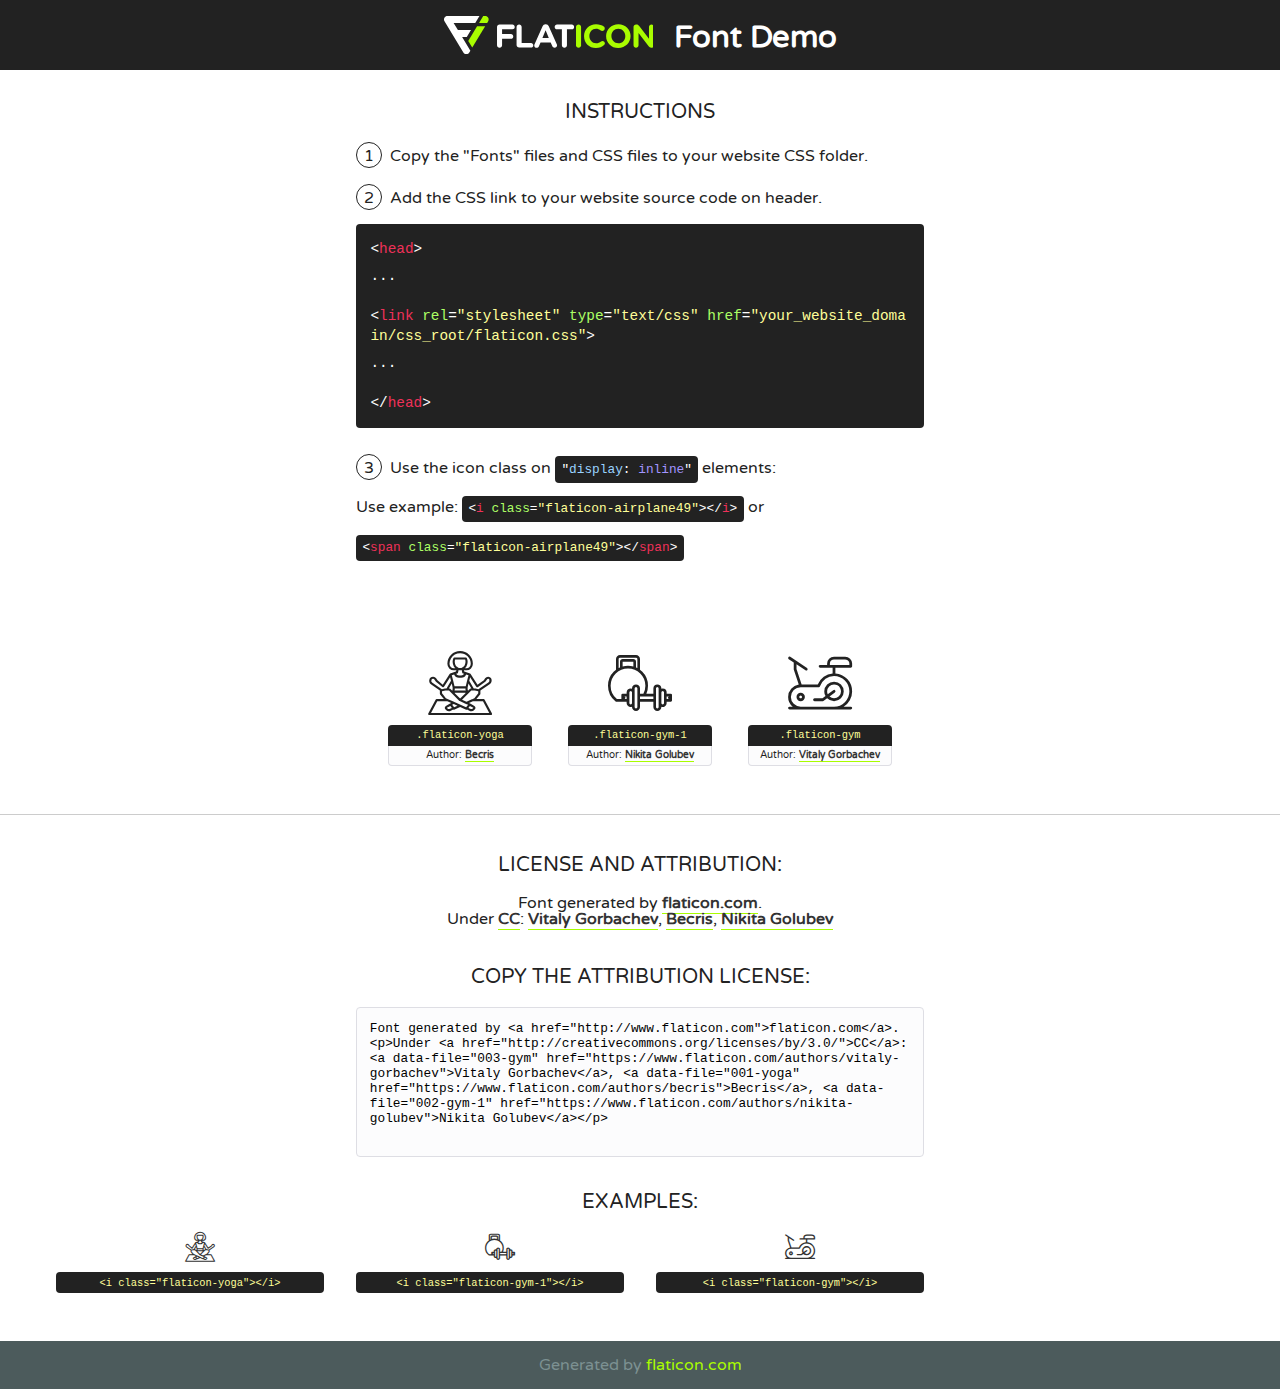
<file: fonts/flaticon/font/flaticon.html>
<!DOCTYPE html>
<!--
  Flaticon icon font: Flaticon
  Creation date: 23/07/2018 14:52
-->
<html>
<!DOCTYPE html>
<html>

<head>
    <title>Flaticon WebFont</title>
    <link href="http://fonts.googleapis.com/css?family=Varela+Round" rel="stylesheet" type="text/css" />
    <link rel="stylesheet" type="text/css" href="flaticon.css">
    <meta charset="UTF-8">
    <style>
    html, body, div, span, applet, object, iframe,
    h1, h2, h3, h4, h5, h6, p, blockquote, pre,
    a, abbr, acronym, address, big, cite, code,
    del, dfn, em, img, ins, kbd, q, s, samp,
    small, strike, strong, sub, sup, tt, var,
    b, u, i, center,
    dl, dt, dd, ol, ul, li,
    fieldset, form, label, legend,
    table, caption, tbody, tfoot, thead, tr, th, td,
    article, aside, canvas, details, embed, 
    figure, figcaption, footer, header, hgroup, 
    menu, nav, output, ruby, section, summary,
    time, mark, audio, video {
        margin: 0;
        padding: 0;
        border: 0;
        font-size: 100%;
        font: inherit;
        vertical-align: baseline;
    }
    /* HTML5 display-role reset for older browsers */
    article, aside, details, figcaption, figure, 
    footer, header, hgroup, menu, nav, section {
        display: block;
    }
    body {
        line-height: 1;
    }
    ol, ul {
        list-style: none;
    }
    blockquote, q {
        quotes: none;
    }
    blockquote:before, blockquote:after,
    q:before, q:after {
        content: '';
        content: none;
    }
    table {
        border-collapse: collapse;
        border-spacing: 0;
    }
    body {
        font-family: 'Varela Round', Helvetica, Arial, sans-serif;
        font-size: 16px;
        color: #222;
    }
    a {
        color: #333;
        border-bottom: 1px solid #a9fd00;
        font-weight: bold;
        text-decoration: none;
    }
    * {
        -moz-box-sizing: border-box;
        -webkit-box-sizing: border-box;
        box-sizing: border-box;
        margin: 0;
        padding: 0;
    }
    [class^="flaticon-"]:before, [class*=" flaticon-"]:before, [class^="flaticon-"]:after, [class*=" flaticon-"]:after {
        font-family: Flaticon;
        font-size: 30px;
        font-style: normal;
        margin-left: 20px;
        color: #333;
    }
    .wrapper {
        max-width: 600px;
        margin: auto;
        padding: 0 1em;
    }
    .title {
        font-size: 1.25em;
        text-align: center;
        margin-bottom: 1em;
        text-transform: uppercase;
    }
    header {
        text-align: center;
        background-color: #222;
        color: #fff;
        padding: 1em;
    }
    header .logo {
        width: 210px;
        height: 38px;
        display: inline-block;
        vertical-align: middle;
        margin-right: 1em;
        border: none;
    }
    header strong {
        font-size: 1.95em;
        font-weight: bold;
        vertical-align: middle;
        margin-top: 5px;
        display: inline-block;
    }
    .demo {
        margin: 2em auto;
        line-height: 1.25em;
    }
    .demo ul li {
        margin-bottom: 1em;
    }
    .demo ul li .num {
        color: #222;
        border-radius: 20px;
        display: inline-block;
        width: 26px;
        padding: 3px;
        height: 26px;
        text-align: center;
        margin-right: 0.5em;
        border: 1px solid #222;
    }
    .demo ul li code {
        background-color: #222;
        border-radius: 4px;
        padding: 0.25em 0.5em;
        display: inline-block;
        color: #fff;
        font-family: Consolas,Monaco,Lucida Console,Liberation Mono,DejaVu Sans Mono,Bitstream Vera Sans Mono,Courier New, monospace;
        font-weight: lighter;
        margin-top: 1em;
        font-size: 0.8em;
        word-break: break-all;
    }
    .demo ul li code.big {
        padding: 1em;
        font-size: 0.9em;
    }
    .demo ul li code .red {
        color: #EF3159;
    }
    .demo ul li code .green {
        color: #ACFF65;
    }
    .demo ul li code .yellow {
        color: #FFFF99;
    }
    .demo ul li code .blue {
        color: #99D3FF;
    }
    .demo ul li code .purple {
        color: #A295FF;
    }
    .demo ul li code .dots {
        margin-top: 0.5em;
        display: block;
    }
    #glyphs {
        border-bottom: 1px solid #ccc;
        padding: 2em 0;
        text-align: center;
    }
    .glyph {
        display: inline-block;
        width: 9em;
        margin: 1em;
        text-align: center;
        vertical-align: top;
        background: #FFF;
    }
    .glyph .glyph-icon {
        padding: 10px;
        display: block;
        font-family:"Flaticon";
        font-size: 64px;
        line-height: 1;
    }
    .glyph .glyph-icon:before {
        font-size: 64px;
        color: #222;
        margin-left: 0;
    }
    .class-name {
        font-size: 0.65em;
        background-color: #222;
        color: #fff;
        border-radius: 4px 4px 0 0;
        padding: 0.5em;
        color: #FFFF99;
        font-family: Consolas,Monaco,Lucida Console,Liberation Mono,DejaVu Sans Mono,Bitstream Vera Sans Mono,Courier New, monospace;
    }
    .author-name {
        font-size: 0.6em;
        background-color: #fcfcfd;
        border: 1px solid #DEDEE4;
        border-top: 0;
        border-radius: 0 0 4px 4px;
        padding: 0.5em;
    }
    .class-name:last-child {
        font-size: 10px;
        color:#888;
    }
    .class-name:last-child a {
        font-size: 10px;
        color:#555;
    }
    .class-name:last-child a:hover {
        color:#a9fd00;
    }
    .glyph > input {
        display: block;
        width: 100px;
        margin: 5px auto;
        text-align: center;
        font-size: 12px;
        cursor: text;
    }
    .glyph > input.icon-input {
        font-family:"Flaticon";
        font-size: 16px;
        margin-bottom: 10px;
    }
    .attribution .title {
        margin-top: 2em;
    }
    .attribution textarea {
        background-color: #fcfcfd;
        padding: 1em;
        border: none;
        box-shadow: none;
        border: 1px solid #DEDEE4;
        border-radius: 4px;
        resize: none;
        width: 100%;
        height: 150px;
        font-size: 0.8em;
        font-family: Consolas,Monaco,Lucida Console,Liberation Mono,DejaVu Sans Mono,Bitstream Vera Sans Mono,Courier New, monospace;
        -webkit-appearance: none;
    }
    .iconsuse {
        margin: 2em auto;
        text-align: center;
        max-width: 1200px;
    }
    .iconsuse:after {
        content: '';
        display: table;
        clear: both;
    }
    .iconsuse .image {
        float: left;
        width: 25%;
        padding: 0 1em;
    }
    .iconsuse .image p {
        margin-bottom: 1em;
    }
    .iconsuse .image span {
        display: block;
        font-size: 0.65em;
        background-color: #222;
        color: #fff;
        border-radius: 4px;
        padding: 0.5em;
        color: #FFFF99;
        margin-top: 1em;
        font-family: Consolas,Monaco,Lucida Console,Liberation Mono,DejaVu Sans Mono,Bitstream Vera Sans Mono,Courier New, monospace;
    }
    #footer {
        text-align: center;
        background-color: #4C5B5C;
        color: #7c9192;
        padding: 1em;
    }
    #footer a {
        border: none;
        color: #a9fd00;
        font-weight: normal;
    }
    @media (max-width: 960px) {
        .iconsuse .image {
            width: 50%;
        }
    }
    @media (max-width: 560px) {
        .iconsuse .image {
            width: 100%;
        }
    }
    </style>
</head>

<body class="characters-off">

    <header>
        <a href="http://www.flaticon.com" target="_blank" class="logo">
            <svg version="1.1" xmlns="http://www.w3.org/2000/svg" xmlns:xlink="http://www.w3.org/1999/xlink" xmlns:a="http://ns.adobe.com/AdobeSVGViewerExtensions/3.0/" viewBox="0 0 560.875 102.036" enable-background="new 0 0 560.875 102.036" xml:space="preserve">
                <defs>
                </defs>
                <g>
                    <g class="letters">
                        <path fill="#ffffff" d="M141.596,29.675c0-3.777,2.985-6.767,6.764-6.767h34.438c3.426,0,6.15,2.728,6.15,6.15
                        c0,3.43-2.724,6.149-6.15,6.149h-27.674v13.091h23.719c3.429,0,6.151,2.724,6.151,6.15c0,3.43-2.723,6.149-6.151,6.149h-23.719
                        v17.574c0,3.773-2.986,6.761-6.764,6.761c-3.779,0-6.764-2.989-6.764-6.761V29.675z"></path>
                        <path fill="#ffffff" d="M193.844,29.149c0-3.781,2.985-6.767,6.764-6.767c3.776,0,6.763,2.985,6.763,6.767v42.957h25.039
                        c3.426,0,6.149,2.726,6.149,6.153c0,3.425-2.723,6.15-6.149,6.15h-31.802c-3.779,0-6.764-2.986-6.764-6.768V29.149z"></path>
                        <path fill="#ffffff" d="M241.891,75.71l21.438-48.407c1.492-3.341,4.215-5.357,7.906-5.357h0.792
                        c3.686,0,6.323,2.017,7.815,5.357l21.439,48.407c0.436,0.967,0.701,1.845,0.701,2.723c0,3.602-2.809,6.501-6.414,6.501
                        c-3.161,0-5.269-1.845-6.499-4.655l-4.132-9.661h-27.059l-4.301,10.102c-1.144,2.631-3.426,4.214-6.237,4.214
                        c-3.517,0-6.24-2.81-6.24-6.325C241.1,77.64,241.451,76.677,241.891,75.71z M279.932,58.666l-8.521-20.297l-8.526,20.297H279.932
                        z"></path>
                        <path fill="#ffffff" d="M314.864,35.387H301.86c-3.429,0-6.239-2.813-6.239-6.238c0-3.429,2.811-6.24,6.239-6.24h39.533
                        c3.426,0,6.237,2.811,6.237,6.24c0,3.425-2.811,6.238-6.237,6.238h-13.001v42.785c0,3.773-2.99,6.761-6.764,6.761
                        c-3.779,0-6.764-2.989-6.764-6.761V35.387z"></path>
                        <path fill="#A9FD00" d="M352.615,29.149c0-3.781,2.985-6.767,6.767-6.767c3.774,0,6.761,2.985,6.761,6.767v49.024
                        c0,3.773-2.987,6.761-6.761,6.761c-3.781,0-6.767-2.989-6.767-6.761V29.149z"></path>
                        <path fill="#A9FD00" d="M374.132,53.836v-0.179c0-17.481,13.178-31.801,32.065-31.801c9.22,0,15.459,2.458,20.557,6.238
                        c1.402,1.054,2.637,2.985,2.637,5.357c0,3.692-2.985,6.59-6.681,6.59c-1.845,0-3.071-0.702-4.044-1.319
                        c-3.776-2.813-7.729-4.393-12.562-4.393c-10.364,0-17.831,8.611-17.831,19.154v0.173c0,10.542,7.291,19.329,17.831,19.329
                        c5.715,0,9.492-1.756,13.359-4.834c1.049-0.874,2.458-1.491,4.039-1.491c3.429,0,6.325,2.813,6.325,6.236
                        c0,2.106-1.056,3.78-2.282,4.834c-5.539,4.834-12.036,7.733-21.878,7.733C387.572,85.464,374.132,71.493,374.132,53.836z"></path>
                        <path fill="#A9FD00" d="M433.009,53.836v-0.179c0-17.481,13.79-31.801,32.766-31.801c18.981,0,32.592,14.143,32.592,31.628v0.173
                        c0,17.483-13.785,31.807-32.769,31.807C446.625,85.464,433.009,71.32,433.009,53.836z M484.224,53.836v-0.179
                        c0-10.539-7.725-19.326-18.626-19.326c-10.893,0-18.449,8.611-18.449,19.154v0.173c0,10.542,7.73,19.329,18.626,19.329
                        C476.676,72.986,484.224,64.378,484.224,53.836z"></path>
                        <path fill="#A9FD00" d="M506.233,29.321c0-3.774,2.99-6.763,6.767-6.763h1.401c3.252,0,5.183,1.583,7.029,3.953l26.093,34.265
                        V29.059c0-3.692,2.99-6.677,6.681-6.677c3.683,0,6.671,2.985,6.671,6.677v48.934c0,3.78-2.987,6.765-6.764,6.765h-0.436
                        c-3.257,0-5.188-1.581-7.034-3.953l-27.056-35.492v32.944c0,3.687-2.985,6.676-6.678,6.676c-3.683,0-6.673-2.989-6.673-6.676
                        V29.321z"></path>
                    </g>
                    <g class="insignia">
                        <path fill="#ffffff" d="M48.372,56.137h12.517l11.156-18.537H37.186L25.688,18.539h57.825L94.668,0H9.271
                        C5.925,0,2.842,1.801,1.198,4.716c-1.644,2.907-1.593,6.482,0.134,9.343l50.38,83.501c1.678,2.781,4.689,4.476,7.938,4.476
                        c3.246,0,6.257-1.695,7.935-4.476l2.898-4.804L48.372,56.137z"></path>
                        <g class="i">
                            <path fill="#A9FD00" d="M93.575,18.539h0.031v0.004l21.652,0.004l2.705-4.488c1.727-2.861,1.778-6.436,0.133-9.343
                            C116.454,1.801,113.371,0,110.026,0h-5.294L93.575,18.539z"></path>
                            <polygon fill="#A9FD00" points="88.291,27.356 64.725,66.486 75.519,84.404 109.942,27.356"></polygon>
                        </g>
                    </g>
                </g>
            </svg>
        </a>
        <strong>Font Demo</strong>
    </header>


    <section class="demo wrapper">

        <p class="title">Instructions</p>

        <ul>
            <li>
                <span class="num">1</span>Copy the "Fonts" files and CSS files to your website CSS folder.
            </li>
            <li>
                <span class="num">2</span>Add the CSS link to your website source code on header.
                <code class="big">
                    &lt;<span class="red">head</span>&gt;
                    <br/><span class="dots">...</span>
                    <br/>&lt;<span class="red">link</span> <span class="green">rel</span>=<span class="yellow">"stylesheet"</span> <span class="green">type</span>=<span class="yellow">"text/css"</span> <span class="green">href</span>=<span class="yellow">"your_website_domain/css_root/flaticon.css"</span>&gt;
                    <br/><span class="dots">...</span>
                    <br/>&lt;/<span class="red">head</span>&gt;
                </code>
            </li>

            <li>
                <p>
                    <span class="num">3</span>Use the icon class on <code>"<span class="blue">display</span>:<span class="purple"> inline</span>"</code> elements:
                    <br />
                    Use example: <code>&lt;<span class="red">i</span> <span class="green">class</span>=<span class="yellow">&quot;flaticon-airplane49&quot;</span>&gt;&lt;/<span class="red">i</span>&gt;</code> or <code>&lt;<span class="red">span</span> <span class="green">class</span>=<span class="yellow">&quot;flaticon-airplane49&quot;</span>&gt;&lt;/<span class="red">span</span>&gt;</code>
            </li>
        </ul>

    </section>




   <section id="glyphs">          
    
      
        <div class="glyph"><div class="glyph-icon flaticon-yoga"></div>
            <div class="class-name">.flaticon-yoga</div>
            <div class="author-name">Author: <a data-file="001-yoga" href="https://www.flaticon.com/authors/becris">Becris</a> </div> 
        </div>        
        
        <div class="glyph"><div class="glyph-icon flaticon-gym-1"></div>
            <div class="class-name">.flaticon-gym-1</div>
            <div class="author-name">Author: <a data-file="002-gym-1" href="https://www.flaticon.com/authors/nikita-golubev">Nikita Golubev</a> </div> 
        </div>        
        
        <div class="glyph"><div class="glyph-icon flaticon-gym"></div>
            <div class="class-name">.flaticon-gym</div>
            <div class="author-name">Author: <a data-file="003-gym" href="https://www.flaticon.com/authors/vitaly-gorbachev">Vitaly Gorbachev</a> </div> 
        </div>        
        

    </section>



    <section class="attribution wrapper"   style="text-align:center;">

      <div class="title">License and attribution:</div><div class="attrDiv">Font generated by <a href="http://www.flaticon.com">flaticon.com</a>. <div><p>Under <a href="http://creativecommons.org/licenses/by/3.0/">CC</a>: <a data-file="003-gym" href="https://www.flaticon.com/authors/vitaly-gorbachev">Vitaly Gorbachev</a>, <a data-file="001-yoga" href="https://www.flaticon.com/authors/becris">Becris</a>, <a data-file="002-gym-1" href="https://www.flaticon.com/authors/nikita-golubev">Nikita Golubev</a></p>  </div>
      </div>
      <div class="title">Copy the Attribution License:</div>

    <textarea onclick="this.focus();this.select();">Font generated by &lt;a href=&quot;http://www.flaticon.com&quot;&gt;flaticon.com&lt;/a&gt;. <p>Under <a href="http://creativecommons.org/licenses/by/3.0/">CC</a>: <a data-file="003-gym" href="https://www.flaticon.com/authors/vitaly-gorbachev">Vitaly Gorbachev</a>, <a data-file="001-yoga" href="https://www.flaticon.com/authors/becris">Becris</a>, <a data-file="002-gym-1" href="https://www.flaticon.com/authors/nikita-golubev">Nikita Golubev</a></p>  
     </textarea>

    </section>

    <section class="iconsuse">

          <div class="title">Examples:</div>            
             
            <div class="image">
                <p>
                    <i class="glyph-icon flaticon-yoga"></i> 
                    <span>&lt;i class=&quot;flaticon-yoga&quot;&gt;&lt;/i&gt;</span>
                </p>
            </div>
            
            <div class="image">
                <p>
                    <i class="glyph-icon flaticon-gym-1"></i> 
                    <span>&lt;i class=&quot;flaticon-gym-1&quot;&gt;&lt;/i&gt;</span>
                </p>
            </div>
            
            <div class="image">
                <p>
                    <i class="glyph-icon flaticon-gym"></i> 
                    <span>&lt;i class=&quot;flaticon-gym&quot;&gt;&lt;/i&gt;</span>
                </p>
            </div>
                       
        </div>
                            
    </section>

<div id="footer">
    <div>Generated by <a href="http://www.flaticon.com">flaticon.com</a>
    </div>
</div>



</body>
</html>
</file>
<file: fonts/flaticon/font/flaticon.css>
/*
  	Flaticon icon font: Flaticon
  	Creation date: 23/07/2018 14:52
  	*/

@font-face {
  font-family: "Flaticon";
  src: url("./Flaticon.eot");
  src: url("./Flaticon.eot?#iefix") format("embedded-opentype"),
       url("./Flaticon.woff") format("woff"),
       url("./Flaticon.ttf") format("truetype"),
       url("./Flaticon.svg#Flaticon") format("svg");
  font-weight: normal;
  font-style: normal;
}

@media screen and (-webkit-min-device-pixel-ratio:0) {
  @font-face {
    font-family: "Flaticon";
    src: url("./Flaticon.svg#Flaticon") format("svg");
  }
}

[class^="flaticon-"]:before, [class*=" flaticon-"]:before,
[class^="flaticon-"]:after, [class*=" flaticon-"]:after {   
  font-family: Flaticon;
        font-size: 20px;
font-style: normal;
margin-left: 20px;
}

.flaticon-yoga:before { content: "\f100"; }
.flaticon-gym-1:before { content: "\f101"; }
.flaticon-gym:before { content: "\f102"; }
</file>
